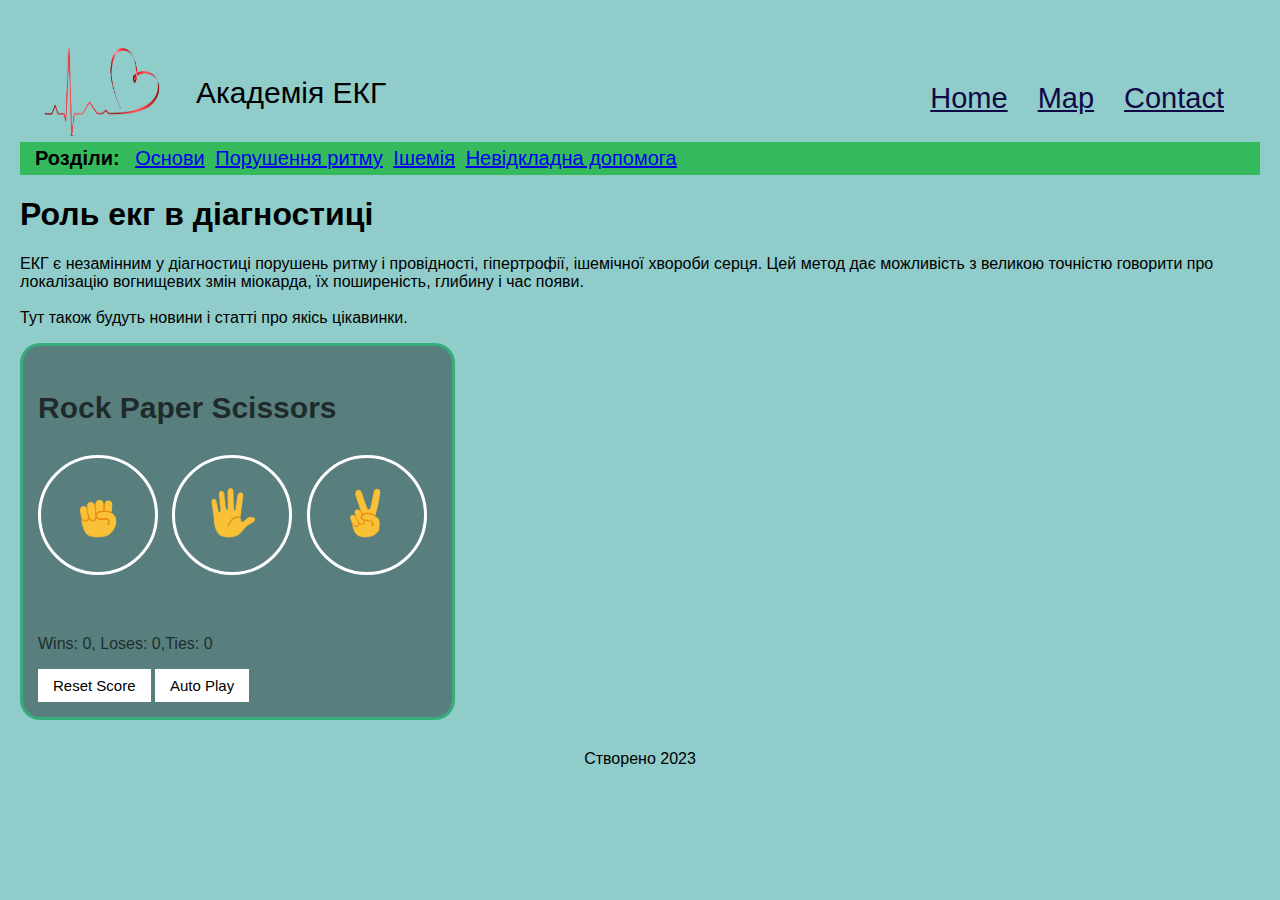
<file: index.html>
<!DOCTYPE html>
<html>
<head>
<title>Академія ЕКГ</title>
<link rel="icon" type="image/png" href="images/heart-red.png">
<link rel="stylesheet" type="text/css" href="styles/styles.css">
<link rel="stylesheet"
    href="styles/12-rock-paper-scissors.css">
</head>
<body>
<div class="mainmenu"> 
	<div class="image"> <a href="index.html"><img  id="image-of-heart" src="/images/heart-red2.png"></a></div>
	<div class="lable">Академія ЕКГ</div>
	<div class="navbar"> 
<ul class="navbar-box">
	<li><a href="index.html">Home</a></li>
	<li><a href="pages/map.html">Map</a></li>
	<li><a href="pages/contact.html">Contact</a></li>



</ul>
 </div>

</div>

<div class="section">
  <div class="section-word">Розділи:</div>
  <a href="/pages/basic.html">Основи</a>
  <a href="/pages/aritmia.html">Порушення ритму</a>
  <a href="pages/ischemia.html">Ішемія</a>
  <a href="pages/emergency.html">Невідкладна допомога</a>
</div>


<h1>Роль екг в діагностиці</h1>
<p>ЕКГ є незамінним y діагностиці порушень ритму i провідності, гіпертрофії, ішемічної хвороби серця. Цей метод дає можливість з великою точністю говорити про локалізацію вогнищевих змін міокарда, їх поширеність, глибину i час появи.<br><br>Тут також будуть новини i статті про якісь цікавинки.

</p>

<div class="game">
	<p class="title">Rock Paper Scissors</p>
  <button class="move-button js-rock-button"><img src="images/rock-emoji.png" class="move-icon"></button>


  <button  class="move-button js-paper-button"><img src="images/paper-emoji.png" class="move-icon"></button>

  <button class="move-button js-scissors-button"><img src="images/scissors-emoji.png" class="move-icon"></button>

  <p class="js-result result"></p>
  <p class="js-moves"></p>
  <p class="js-score score"></p>



  <button onclick="
  score.wins = 0;
  score.loses = 0;
  score.ties = 0;
  localStorage.removeItem('score');
  updateScoreElement()
  " class="reset-score-button">Reset Score</button>

  <button class="auto-play-button"onclick="
  autoPlay();
  ">Auto Play</button>

</div>
<footer>Створено 2023</footer>

<script src="js/12-rock-paper-scissors.js"></script>
</body>
</html>
</file>
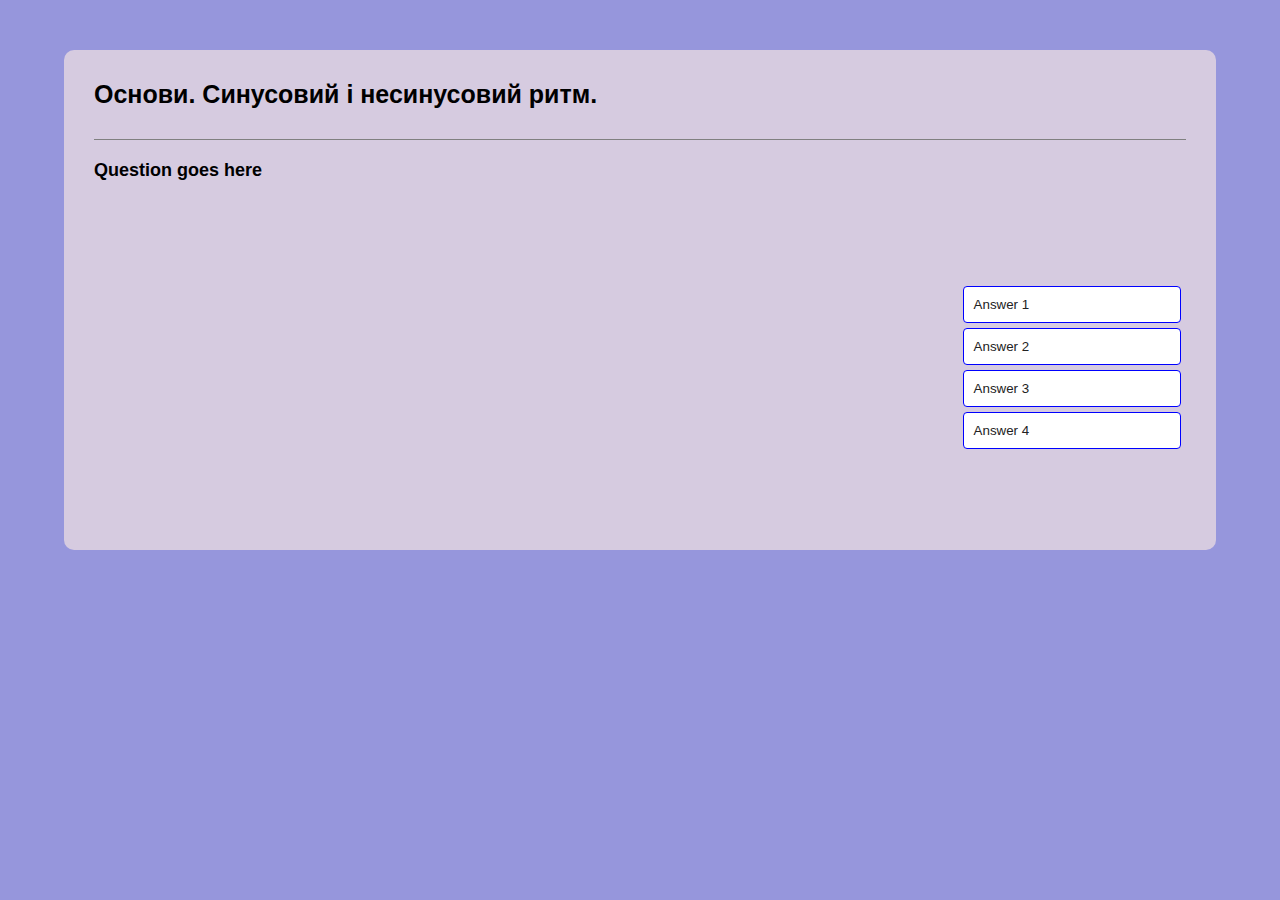
<file: section1 basic/index.html>
<!DOCTYPE html>
<html lang="en">
<head>
  <meta charset="UTF-8">
  <meta name="viewport" content="width=device-width, initial-scale=1.0">
  <title>Qui App</title>
  <link rel="stylesheet" href="style-basic.css">
</head>
<body>
  <div class="app">
    <h1>Основи. Синусовий i несинусовий ритм.</h1>
    <div class="quiz">
      <h2 id="question">Question goes here</h2>
      <div id="image">
        <img id="img-whale" src="ritm-nosinus.jpg">
        <img id="img-mause" src="ritm-sinus.jpg">
        <img id="img-cat" src="ritm-non-sinus.jpg">
      </div>
      <div id="answer-buttons">
        <button class="btn">Answer 1</button>
        <button class="btn">Answer 2</button>
        <button class="btn">Answer 3</button>
        <button class="btn">Answer 4</button>
      </div>
      <button id="next-btn">Далі</button>
    </div>

  </div>
<script src="script.js"></script>
</body>
</html>
</file>
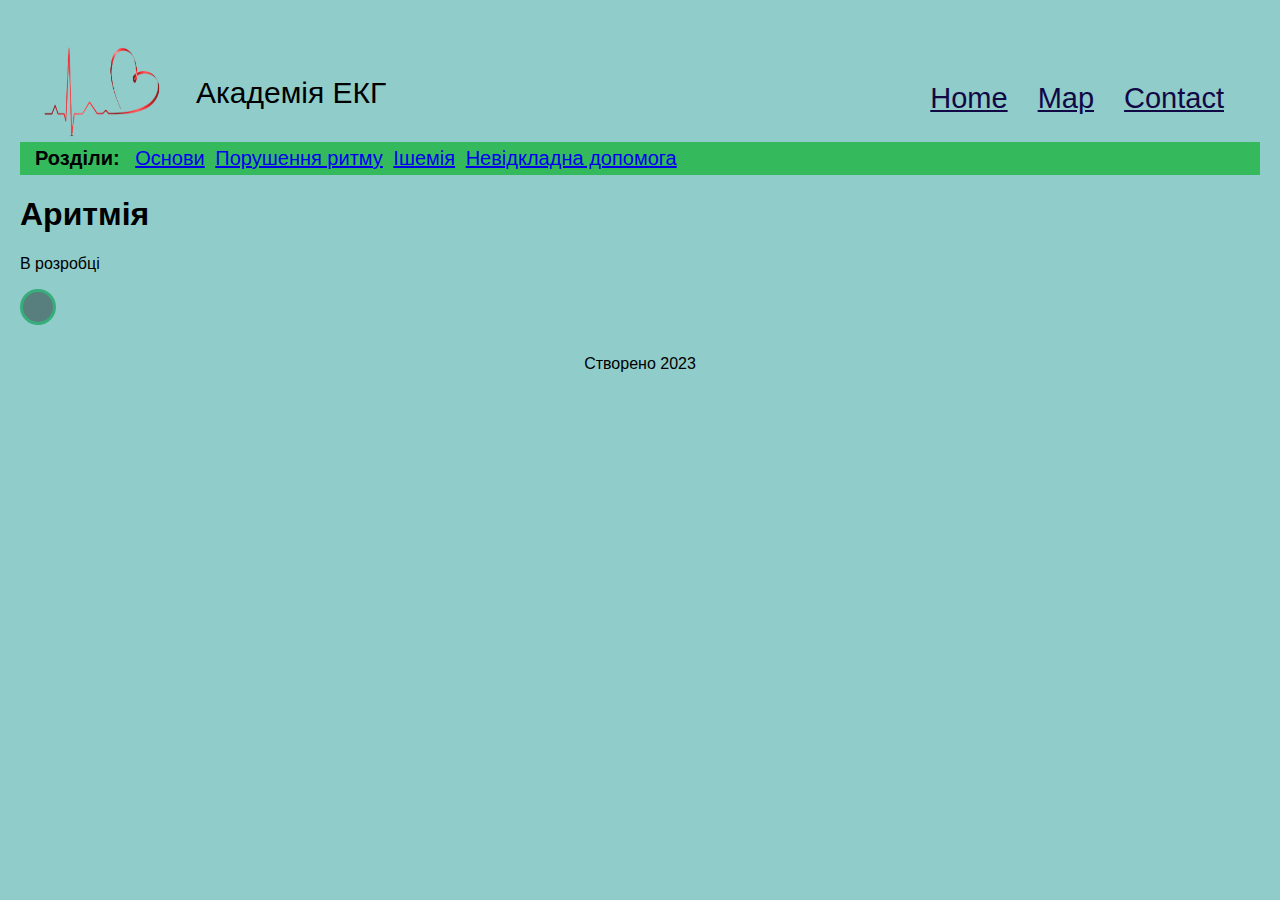
<file: pages/aritmia.html>
<!DOCTYPE html>
<html>
<head>
<title>Академія ЕКГ</title>
<link rel="icon" type="image/png" href="..//images/heart-red.png">
<link rel="stylesheet" type="text/css" href="..//styles/styles.css">
<link rel="stylesheet"
    href="..//styles/12-rock-paper-scissors.css">
</head>
<body>
<div class="mainmenu"> 
	<div class="image"> <a href="..//index.html"><img  id="image-of-heart" src="..//images/heart-red.png"></a></div>
	<div class="lable">Академія ЕКГ</div>
	<div class="navbar"> 
<ul class="navbar-box">
	<li><a href="..//index.html">Home</a></li>
	<li><a href="map.html">Map</a></li>
	<li><a href="contact.html">Contact</a></li>



</ul>
 </div>

</div>

<div class="section">
  <div class="section-word">Розділи:</div>
  <a href="basic.html">Основи</a>
  <a href="aritmia.html">Порушення ритму</a>
  <a href="ischemia.html">Ішемія</a>
  <a href="emergency.html">Невідкладна допомога</a>
</div>


<h1>Аритмія</h1>
<p>B розробці</p>

<div class="game">
	
</div>
<footer>Створено 2023</footer>

<script src="..//js/12-rock-paper-scissors.js"></script>
</body>
</html>
</file>
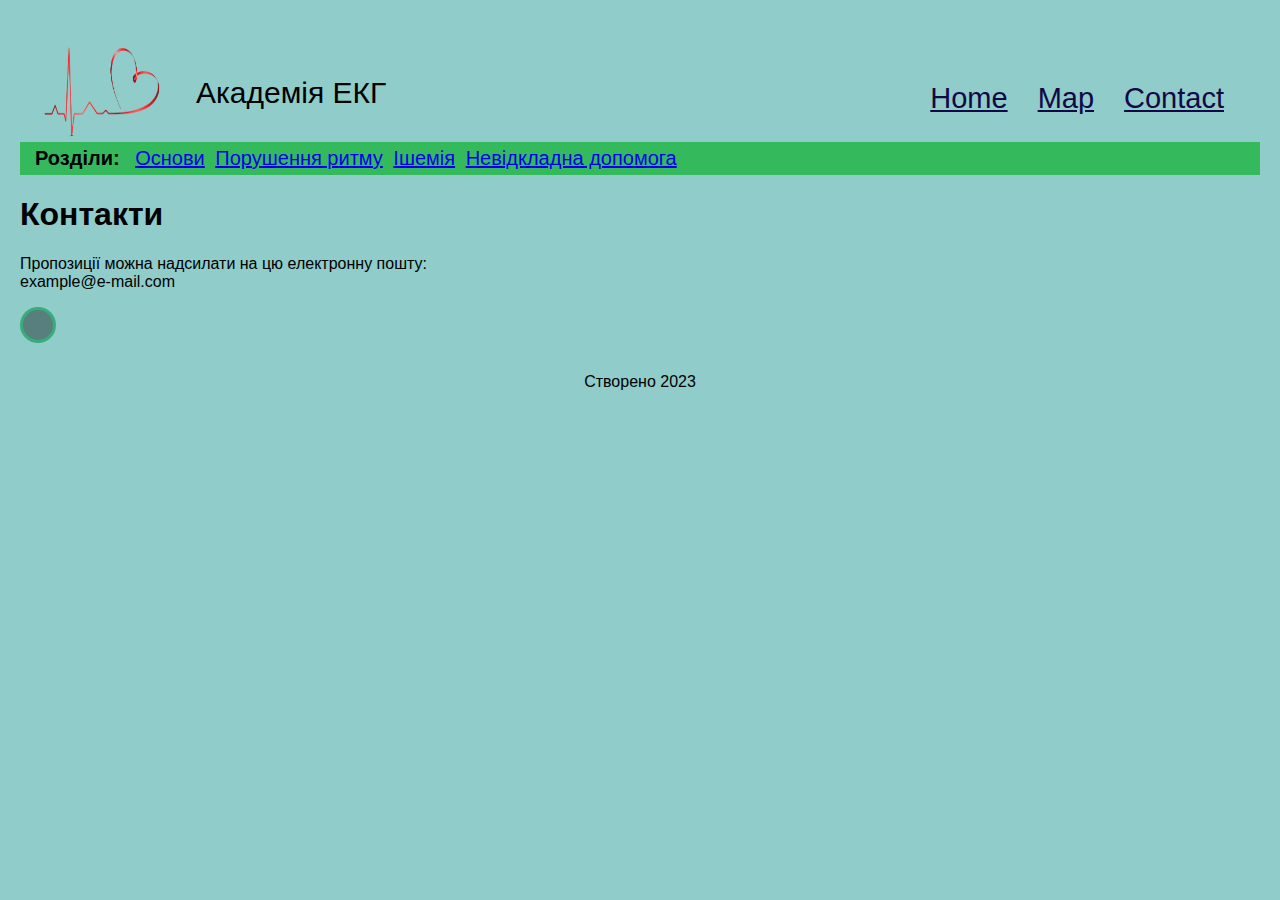
<file: pages/contact.html>
<!DOCTYPE html>
<html>
<head>
<title>Академія ЕКГ</title>
<link rel="icon" type="image/png" href="..//images/heart-red.png">
<link rel="stylesheet" type="text/css" href="..//styles/styles.css">
<link rel="stylesheet"
    href="..//styles/12-rock-paper-scissors.css">
</head>
<body>
<div class="mainmenu"> 
	<div class="image"> <a href="..//index.html"><img  id="image-of-heart" src="..//images/heart-red.png"></a></div>
	<div class="lable">Академія ЕКГ</div>
	<div class="navbar"> 
<ul class="navbar-box">
	<li><a href="..//index.html">Home</a></li>
	<li><a href="map.html">Map</a></li>
	<li><a href="contact.html">Contact</a></li>



</ul>
 </div>

</div>

<div class="section">
  <div class="section-word">Розділи:</div>
  <a href="basic.html">Основи</a>
  <a href="aritmia.html">Порушення ритму</a>
  <a href="ischemia.html">Ішемія</a>
  <a href="emergency.html">Невідкладна допомога</a>
</div>


<h1>Контакти</h1>
<p>Пропозиції можна надсилати на цю електронну пошту:<br> example@e-mail.com</p>

<div class="game">
	
</div>
<footer>Створено 2023</footer>

<script src="..//js/12-rock-paper-scissors.js"></script>
</body>
</html>
</file>
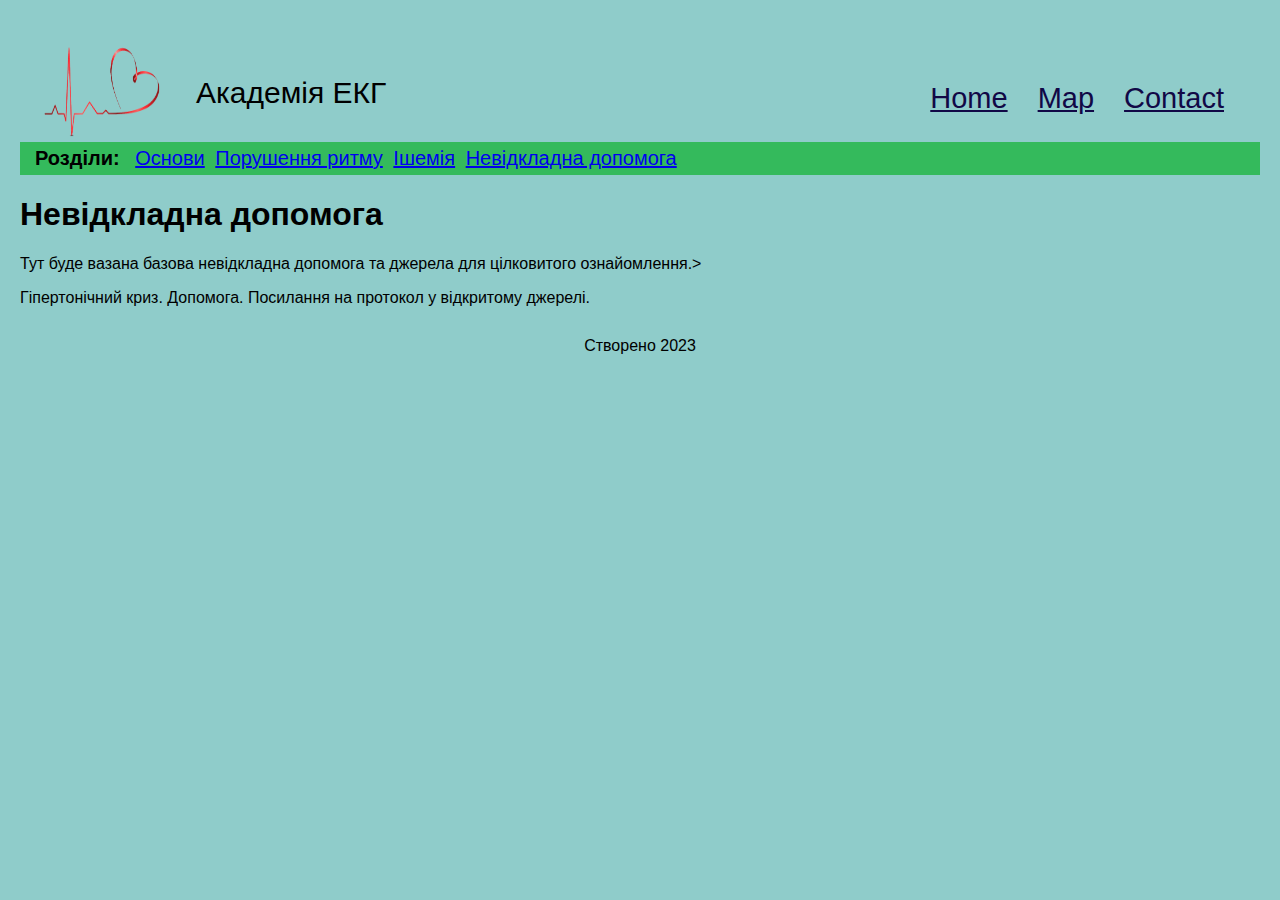
<file: pages/emergency.html>
<!DOCTYPE html>
<html>
<head>
<title>Академія ЕКГ</title>
<link rel="icon" type="image/png" href="..//images/heart-red.png">
<link rel="stylesheet" type="text/css" href="..//styles/styles.css">
<link rel="stylesheet"
    href="..//styles/12-rock-paper-scissors.css">
</head>
<body>
<div class="mainmenu"> 
	<div class="image"> <a href="..//index.html"><img  id="image-of-heart" src="..//images/heart-red.png"></a></div>
	<div class="lable">Академія ЕКГ</div>
	<div class="navbar"> 
<ul class="navbar-box">
	<li><a href="..//index.html">Home</a></li>
	<li><a href="map.html">Map</a></li>
	<li><a href="contact.html">Contact</a></li>



</ul>
 </div>

</div>

<div class="section">
  <div class="section-word">Розділи:</div>
  <a href="basic.html">Основи</a>
  <a href="aritmia.html">Порушення ритму</a>
  <a href="ischemia.html">Ішемія</a>
  <a href="emergency.html">Невідкладна допомога</a>
</div>


<h1>Невідкладна допомога</h1>
<p>Тут буде вазана базова невідкладна допомога та джерела для цілковитого ознайомлення.></div></p>

<div class="">
	Гіпертонічний криз. Допомога. Посилання на протокол y відкритому джерелі.
</div>
<footer>Створено 2023</footer>

<script src="..//js/12-rock-paper-scissors.js"></script>
</body>
</html>
</file>
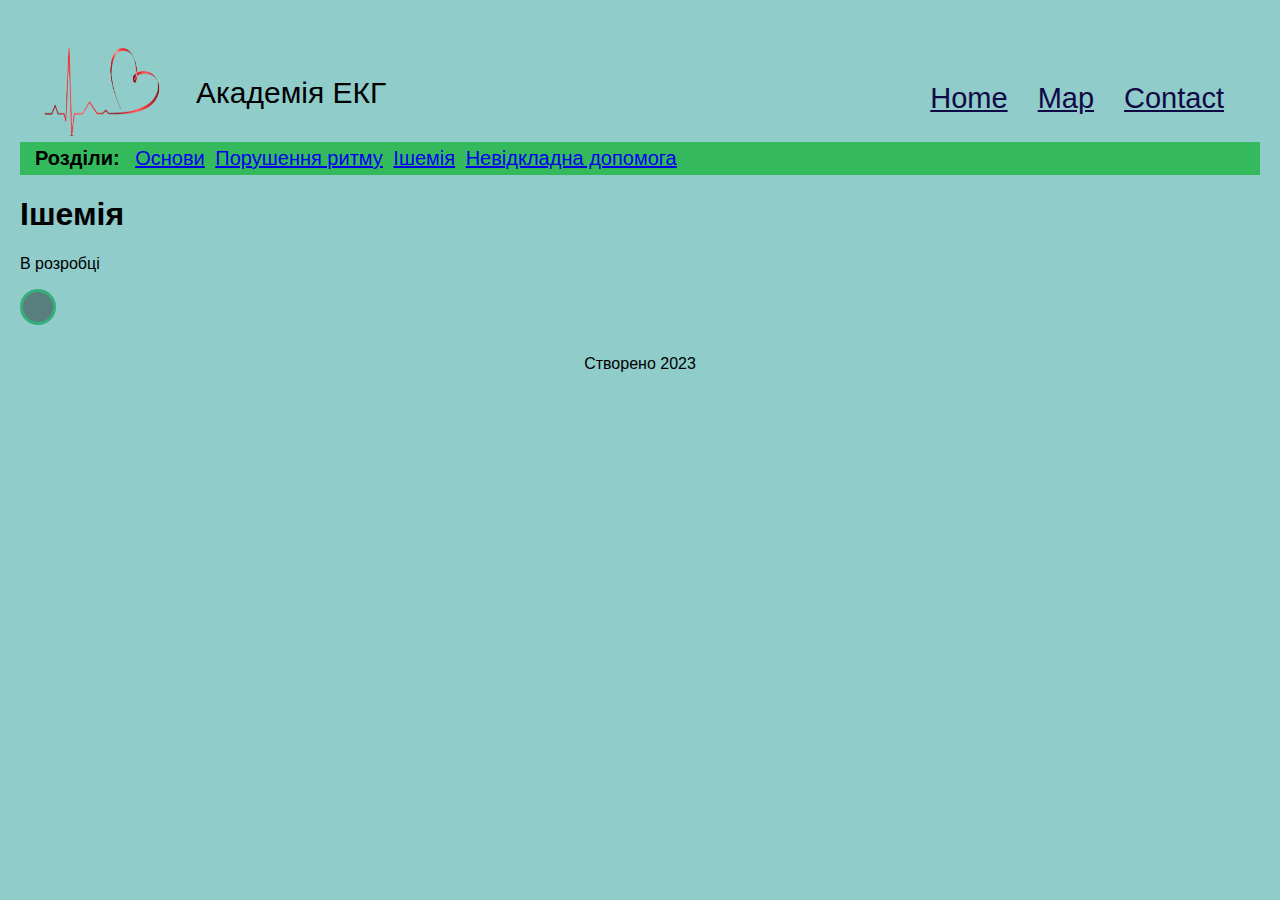
<file: pages/ischemia.html>
<!DOCTYPE html>
<html>
<head>
<title>Академія ЕКГ</title>
<link rel="icon" type="image/png" href="..//images/heart-red.png">
<link rel="stylesheet" type="text/css" href="..//styles/styles.css">
<link rel="stylesheet"
    href="..//styles/12-rock-paper-scissors.css">
</head>
<body>
<div class="mainmenu"> 
	<div class="image"> <a href="..//index.html"><img  id="image-of-heart" src="..//images/heart-red.png"></a></div>
	<div class="lable">Академія ЕКГ</div>
	<div class="navbar"> 
<ul class="navbar-box">
	<li><a href="..//index.html">Home</a></li>
	<li><a href="map.html">Map</a></li>
	<li><a href="contact.html">Contact</a></li>



</ul>
 </div>

</div>

<div class="section">
  <div class="section-word">Розділи:</div>
  <a href="basic.html">Основи</a>
  <a href="aritmia.html">Порушення ритму</a>
  <a href="ischemia.html">Ішемія</a>
  <a href="emergency.html">Невідкладна допомога</a>
</div>


<h1>Ішемія</h1>
<p>B розробці</p>

<div class="game">
	
</div>
<footer>Створено 2023</footer>

<script src="..//js/12-rock-paper-scissors.js"></script>
</body>
</html>
</file>
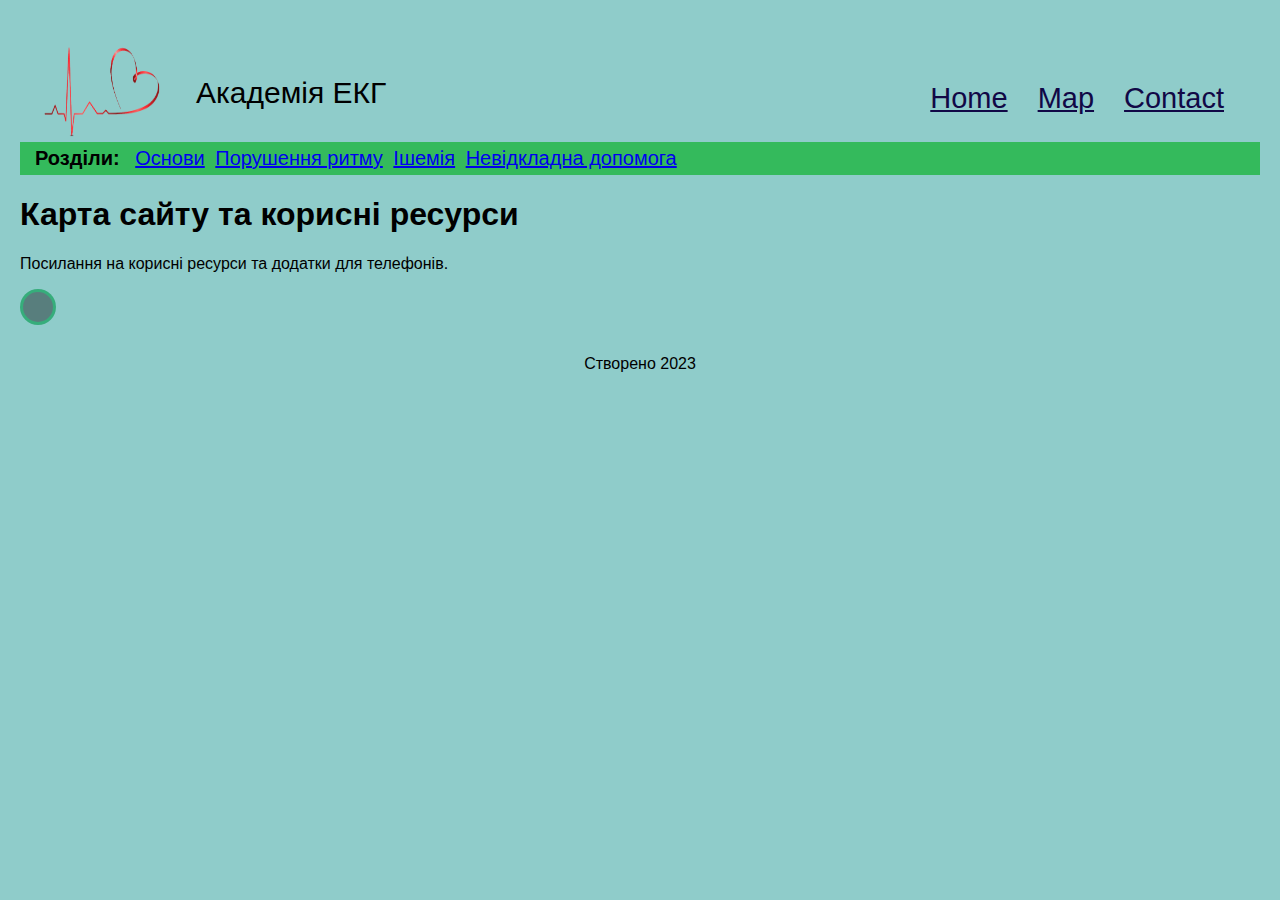
<file: pages/map.html>
<!DOCTYPE html>
<html>
<head>
<title>Академія ЕКГ</title>
<link rel="icon" type="image/png" href="..//images/heart-red.png">
<link rel="stylesheet" type="text/css" href="..//styles/styles.css">
<link rel="stylesheet"
    href="..//styles/12-rock-paper-scissors.css">
</head>
<body>
<div class="mainmenu"> 
	<div class="image"> <a href="..//index.html"><img  id="image-of-heart" src="..//images/heart-red.png"></a></div>
	<div class="lable">Академія ЕКГ</div>
	<div class="navbar"> 
<ul class="navbar-box">
	<li><a href="..//index.html">Home</a></li>
	<li><a href="map.html">Map</a></li>
	<li><a href="contact.html">Contact</a></li>



</ul>
 </div>

</div>

<div class="section">
  <div class="section-word">Розділи:</div>
  <a href="basic.html">Основи</a>
  <a href="aritmia.html">Порушення ритму</a>
  <a href="ischemia.html">Ішемія</a>
  <a href="emergency.html">Невідкладна допомога</a>
</div>


<h1>Карта сайту та корисні ресурси</h1>
<p>Посилання на корисні ресурси та додатки для телефонів.</p>

<div class="game">
	
</div>
<footer>Створено 2023</footer>

<script src="..//js/12-rock-paper-scissors.js"></script>
</body>
</html>
</file>
<file: styles/styles.css>
body {
font-family: arial;
color: black;
background-color: rgb(143, 204, 202);
margin: 20px;
}
.mainmenu {
display: flex;
width: auto;
border: 1px solid rgba(128, 128, 128, 0);
height:80px;
padding: 20px;
}

.image{
font-size: 26px;
display: inline-box;
width: 120px;
height: 100px;

}

#image-of-heart{
width: 120px;
height: 100px;

}
.lable{
padding:35px;
width: auto;
height:20px;
font-size:30px;
}

.navbar {
font-size: 30px;
display: inline-box;
width: auto;
height: auto;
background-color: none;
margin-left: auto;



}
.navbar-box {
display:flex;
list-style-type: none;




}

li {
padding: 10px;
margin:0px 5px 0px 5px;

}
li a{
  
  color: rgb(17, 8, 70);
  font-size: 29px;
}

.section {
  
  font-size: 20px;
  background-color: rgb(52, 186, 92);
  padding: 5px;
}

.section-word {
  width: auto;
  height: auto;
  
  display: inline-block;
  font-weight: bold;
  margin-right: 10px;
  margin-left: 10px;
}

.section a{
  margin: 0px 5px 0px 0px;
}

footer{
  text-align: center;
  margin: 30px;
}



.game {
  color: rgba(0, 0, 0, 0.671);
  border: 3px solid rgba(25, 209, 120, 0.548);
  padding: 15px;
  border-radius: 20px;
  width:max-content;
  height: auto;
  background-color: rgba(0, 0, 0, 0.381);
}

.astronomy-game{
  border: 1px solid red;
  width: fit-content;
}
</file>
<file: styles/12-rock-paper-scissors.css>
.title {
  font-size: 30px;
  font-weight: bold;
}

.move-icon {
  height: 50px;

}
.move-button{
  background-color: transparent;
  border: 3px solid white;
  width: 120px;
  height: 120px;
  border-radius: 60px;
  margin-right: 10px;
  cursor: pointer;
}

.result{
  font-size: 25px;
  font-weight: bolt;
  margin-top: 50px;
}
.score {
  margin-top: 60px;
}
.reset-score-button,
.auto-play-button {
  background-color: white;
  border: none;
  font-size: 15px;
  padding: 8px 15px;
  cursor: pointer;
}
</file>
<file: section1 basic/style-basic.css>
.section {
  
  font-size: 20px;
  background-color: rgba(231, 138, 241, 0.342);
  padding: 5px;
  margin: 20px 0px 0 0 ;
  box-shadow: 0px 0px 20px rgba(231, 138, 241);
}

*{
  margin: 0;
  padding: 0;
  font-family: Arial, Helvetica, sans-serif;
  box-sizing: border-box;
}

body{
  background: rgb(150, 150, 220);
}
.app{
  background: rgb(214, 203, 224);
  width: 90%;
  height: 500px;
  margin: 50px auto 0;
  border-radius: 10px;
  padding: 30px;
}

.app h1 {
  font-size: 25px;
  color: black;
  font-weight: 600;
  border-bottom: 1px solid grey;
  padding-bottom: 30px;
}
.quiz{
  padding: 20px 0;
}
.quiz h2 {
  font-size: 18px; 
  color: rgb(0, 0, 0);
  font-weight: 600;
}
#image{
  background-color: hsla(60, 100%, 100%, 0);
  width: 100px;
  height: 100px;
}
#img-whale{
width: 450px;
display: none;
}
#img-mause{
  width: 500px;
  display: none;
}
#img-cat{
  width: 500px;
  display: none;
}

.btn{
  background: white;
  color: #222;
  font-weight: 500;
  width: 20%;
  border: 1px solid blue;
  padding: 10px;
  margin: 5px;
  text-align: left;
  border-radius: 4px;
  cursor: pointer;
  transition: all 0.3s;
  display: block;
  margin-left: auto;
}

.btn:hover:not([disabled]){
  background: #222;
  color: #ffffff;
}

.btn:disabled{
  cursor: no-drop;
}
#next-btn{
  background: rgb(59, 59, 126);
  color: #ffffff;
  font-weight: 500;
  width: 150px;
  border: 0;
  padding: 10px;
  margin: 20px auto 0;
  border-radius: 4px;
  cursor: pointer;
  display: none;
}
#comment{
  background: greenyellow;
  border: none;
  padding: 5px;
  display: none;
  cursor: pointer;
  border-radius: 10px;

}
#comment:hover{
  background: rgb(181, 236, 100);
  box-shadow: 0px 0px 5px rgba(0, 0, 0, 0.324);

}
#commentContainer{
  width:100%;
  display: flex;
  justify-content: center;
}

#commentText{
  display: none;
}
.correct{
  background: rgb(104, 187, 104);
}
.incorrect {
  background: rgb(231, 124, 124);
}
</file>
